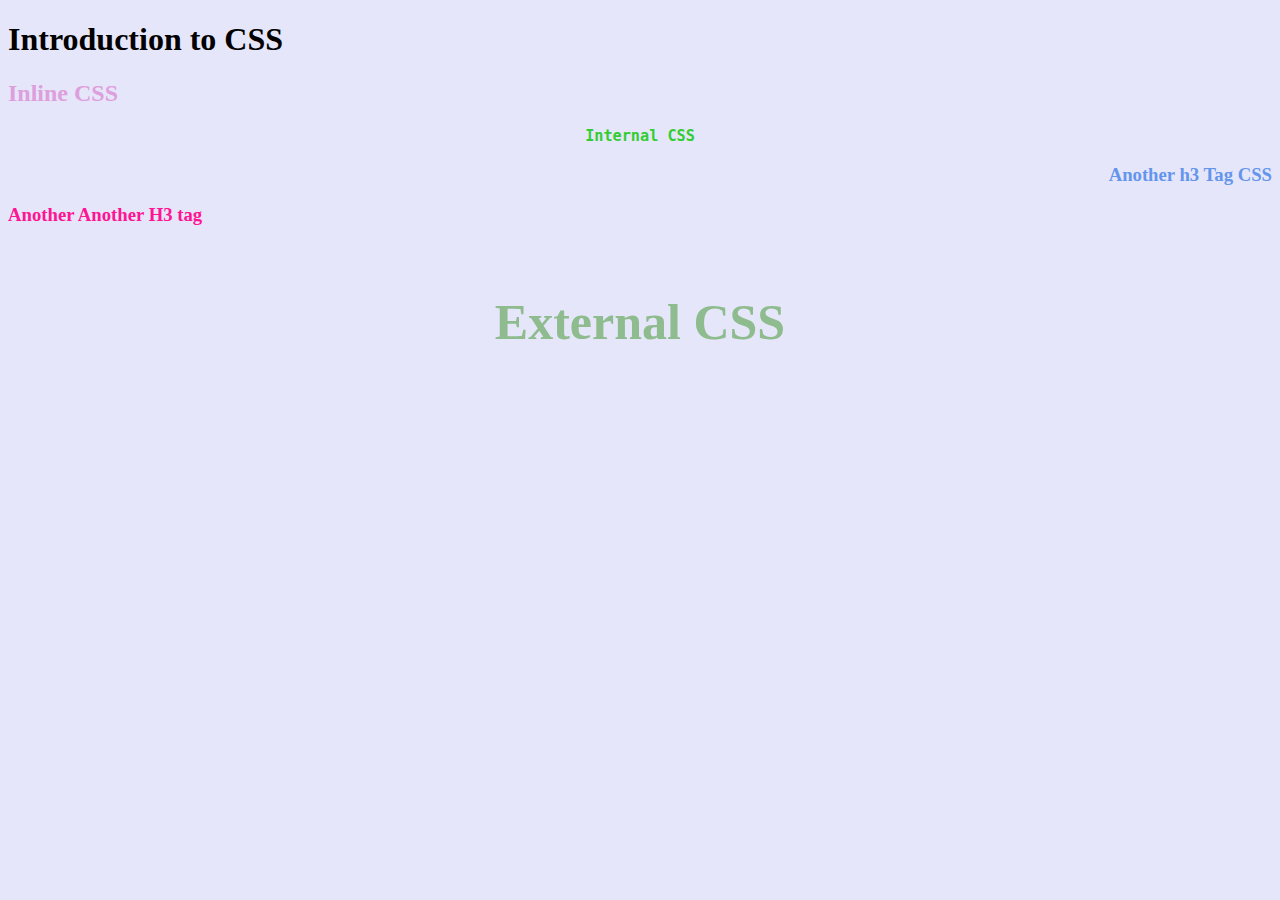
<file: index.html>
<!DOCTYPE html>
<html lang="en">
  <head>
    <meta charset="UTF-8" />
    <meta name="viewport" content="width=device-width, initial-scale=1.0" />
    <title>Document</title>

    <style>
      h3 {
        color: limegreen;
        font-family: Monospace;
        text-align: center;
      }
      #tabid {
        color: cornflowerblue;
        font-family: Comic Sans MS;
        text-align: right;
      }
      .zabir {
        color: deeppink;
        font-family: Verdana;
        text-align: left;
      }
    </style>
    <link rel="stylesheet" href="style.css" />
  </head>
  <body style="background-color: lavender">
    <h1>Introduction to CSS</h1>
    <h2 style="color: plum; font-family: impact">Inline CSS</h2>

    <h3>Internal CSS</h3>

    <h3 id="tabid">Another h3 Tag CSS</h3>
    <h3 class="zabir">Another Another H3 tag</h3>
    <h4>External CSS</h4>
  </body>
</html>
</file>
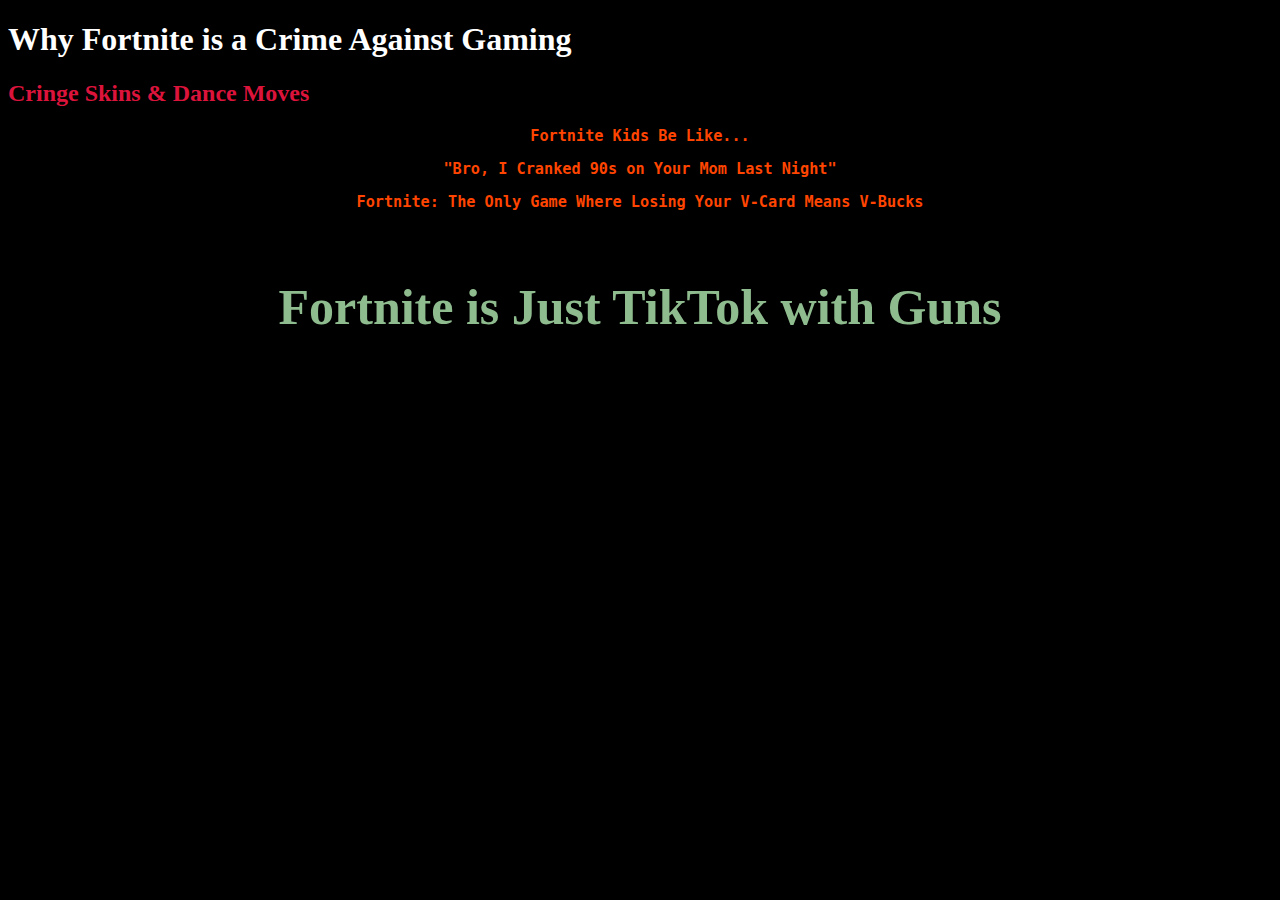
<file: get familiar with values and properties.html>
<!DOCTYPE html>
<html lang="en">
  <head>
    <meta charset="UTF-8" />
    <meta name="viewport" content="width=device-width, initial-scale=1.0" />
    <title>Fortnite Roast</title>

    <style>
      h3 {
        color: orangered;
        font-family: Monospace;
        text-align: center;
      }
      #v-Bucks {
        color: firebrick;
        font-family: Comic Sans MS;
        text-align: right;
      }
      .fortnite {
        color: darkred;
        font-family: Verdana;
        text-align: left;
      }
    </style>
    <link rel="stylesheet" href="style.css" />
  </head>
  <body style="background-color: black; color: white">
    <h1>Why Fortnite is a Crime Against Gaming</h1>
    <h2 style="color: crimson; font-family: impact">
      Cringe Skins & Dance Moves
    </h2>

    <h3>Fortnite Kids Be Like...</h3>

    <h3 id="tabid">"Bro, I Cranked 90s on Your Mom Last Night"</h3>
    <h3 class="zabir">
      Fortnite: The Only Game Where Losing Your V-Card Means V-Bucks
    </h3>
    <h4>Fortnite is Just TikTok with Guns</h4>
  </body>
</html>
</file>
<file: style.css>
h4 {
  color: darkseagreen;
  font-family: Tahoma;
  text-align: center;
  font-size: 50px;
  font-weight: bold;
}
</file>
